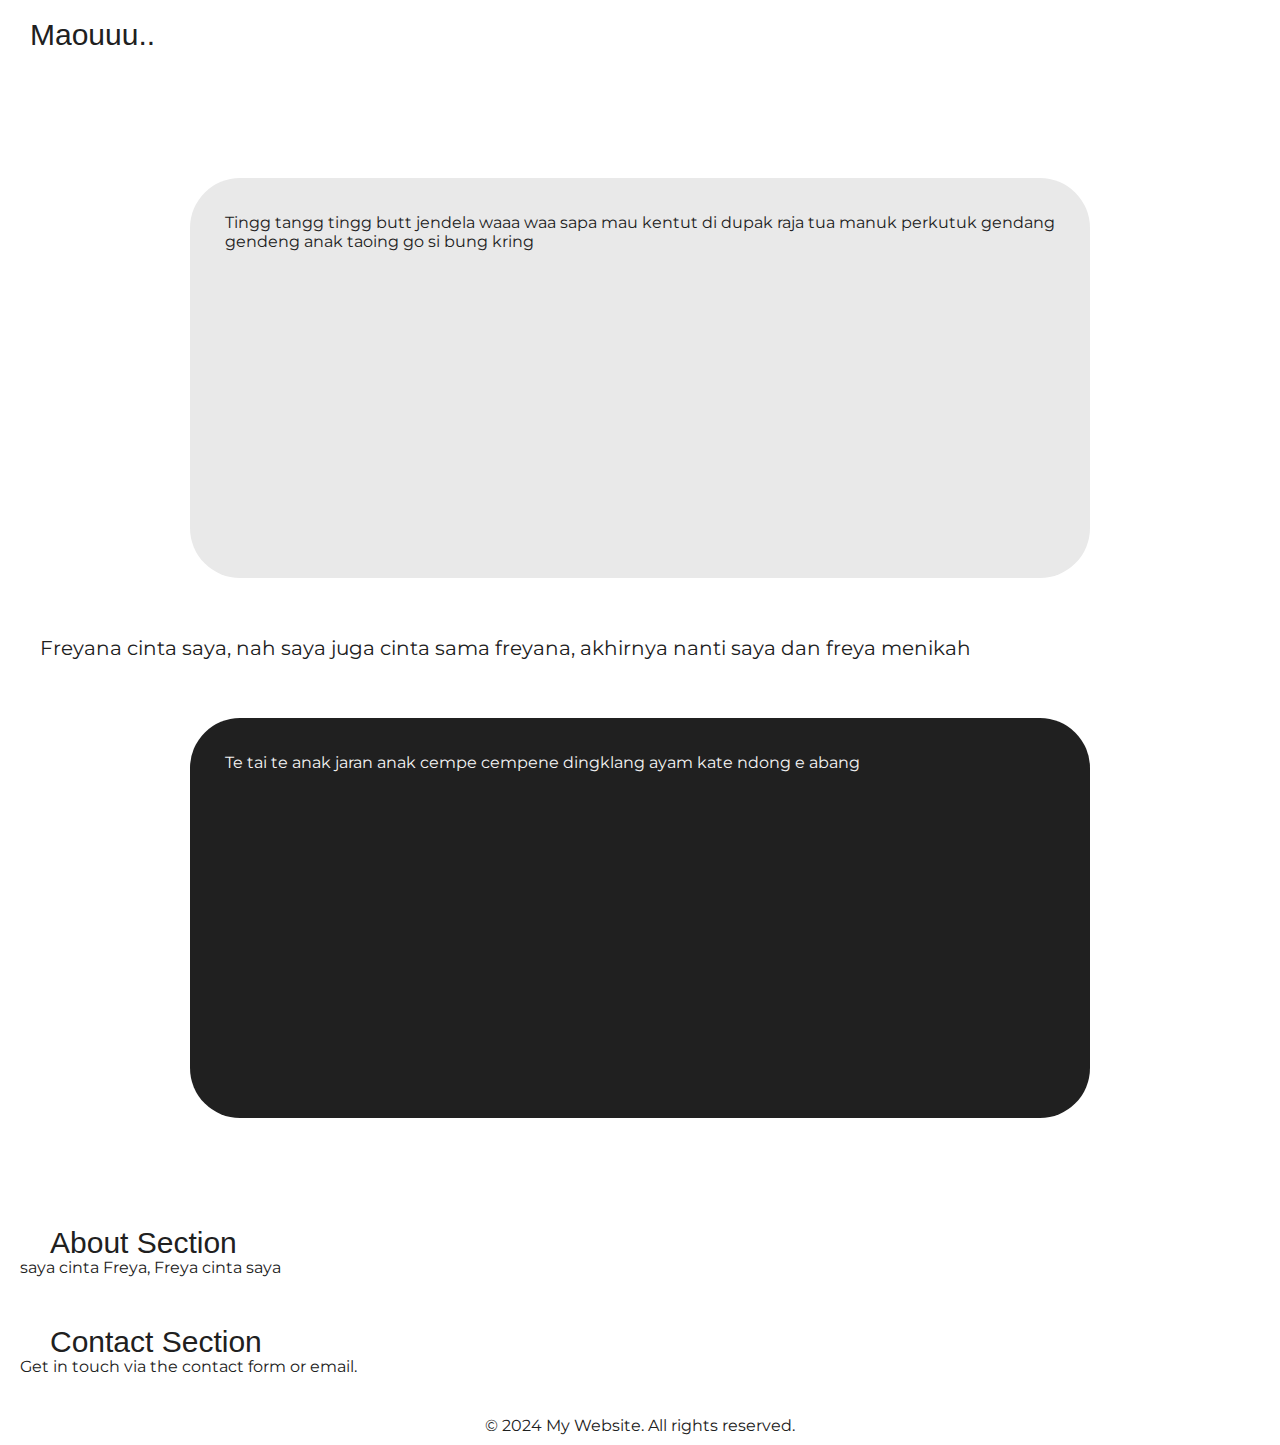
<file: index.html>
<!DOCTYPE html>
<html lang="en">
<head>
    <meta charset="UTF-8">
    <meta name="viewport" content="width=device-width, initial-scale=1.0">
    <title>My Website</title>
    <!-- Link ke stylesheet eksternal -->
    <link rel="stylesheet" href="styles.css">
    <!-- Google Fonts yang dikoreksi -->
    <link href="https://fonts.googleapis.com/css2?family=Montserrat:ital,wght@0,100..900;1,100..900&display=swap" rel="stylesheet">
    <style>
        body {
            font-family: 'Noto Sans KR', sans-serif;
        }
        header h1 {
            text-align: left;
            margin-left: 20px;
            padding-left: 10px;
            margin-top: 20px;
        }
        .rounded-rectangle {
    width: 95vw; /* 80% dari lebar layar */
    height: 50vh; /* 40% dari tinggi layar */
    background-color: #202020;
    border-radius: 50px;
    padding: 35px;
    margin: 60px auto; /* Centering the rectangle horizontally */
    box-shadow: 0 0px 0px rgba(0,0,0,0.0);
    color: #f4f4f4;
    max-width: 900px; /* Maksimal lebar 400px */
    max-height: 400px; /* Maksimal tinggi 300px */
}
    </style>
</head>
<body>
    <header>
        <h1>Maouuu..</h1>
    </header>

    <nav>
        <ul>
            <li><a href="#home"></a></li>
            <li><a href="#about"></a></li>
            <li><a href="#contact"></a></li>
        </ul>
    </nav>

    <section id="home">
        <h2></h2>
         <div class="rectangle">
            <p>Tingg tangg tingg butt jendela waaa waa sapa mau kentut di dupak raja tua manuk perkutuk gendang gendeng anak taoing go si bung kring</p>
        </div>
          <div class="paragraph">
           <p>Freyana cinta saya, nah saya juga cinta sama freyana, akhirnya nanti saya dan freya menikah</p>
          </div>
        <!-- Rounded Rectangle dalam section Home -->
        <div class="rounded-rectangle">
            <p>Te tai te anak jaran anak cempe cempene dingklang ayam kate ndong e abang</p>
        </div>
    </section>

    <section id="about">
        <h2>About Section</h2>
        <p>saya cinta Freya, Freya cinta saya</p>
    </section>

    <section id="contact">
        <h2>Contact Section</h2>
        <p>Get in touch via the contact form or email.</p>
    </section>

    <footer>
        <p>&copy; 2024 My Website. All rights reserved.</p>
    </footer>
</body>
</html>
</file>
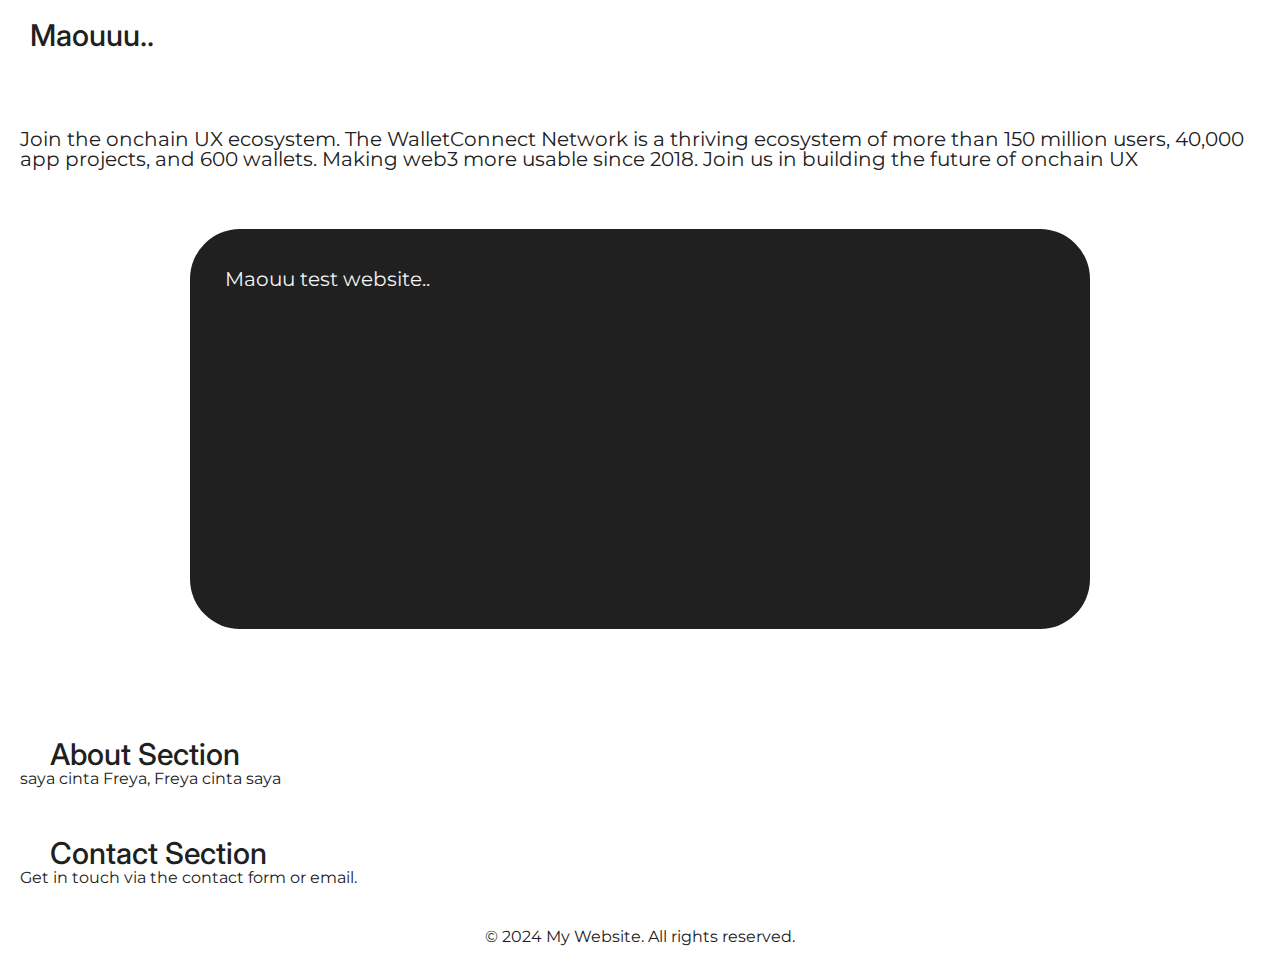
<file: indexx.html>
<!DOCTYPE html>
<html lang="en">
<head>
    <meta charset="UTF-8">
    <meta name="viewport" content="width=device-width, initial-scale=1.0">
    <title>My Website</title>
    <!-- Link ke stylesheet eksternal -->
    <link rel="stylesheet" href="styles.css">
    <!-- Google Fonts yang dikoreksi -->
    <link href="https://fonts.googleapis.com/css2?family=Inter:ital,opsz,wght@0,14..32,100..900;1,14..32,100..900&family=Noto+Sans+KR:wght@100..900&display=swap" rel="stylesheet">
    <link href="https://fonts.googleapis.com/css2?family=Montserrat:ital,wght@0,100..900;1,100..900&display=swap" rel="stylesheet">
    <style>
        body {
            font-family: 'Noto Sans KR', sans-serif;
        }
        header h1 {
            text-align: left;
            margin-left: 20px;
            padding-left: 10px;
            margin-top: 20px;
        }
        .rounded-rectangle {
    width: 95vw; /* 80% dari lebar layar */
    height: 50vh; /* 40% dari tinggi layar */
    background-color: #202020;
    border-radius: 50px;
    padding: 35px;
    margin: 60px auto; /* Centering the rectangle horizontally */
    box-shadow: 0 0px 0px rgba(0,0,0,0.0);
    color: #f4f4f4;
    max-width: 900px; /* Maksimal lebar 400px */
    max-height: 400px; /* Maksimal tinggi 300px */
}
        #home p {
            font-size: 20px; /* Ukuran font untuk paragraf */
            line-height: 1; /* Jarak antar baris */
            margin: 5px 0; /* Margin atas dan bawah */
            margin-left: 20;
       }
    </style>
</head>
<body>
    <header>
        <h1>Maouuu..</h1>
    </header>

    <nav>
        <ul>
            <li><a href="#home"></a></li>
            <li><a href="#about"></a></li>
            <li><a href="#contact"></a></li>
        </ul>
    </nav>

    <section id="home">
        <h2></h2>
        <p>Join the onchain UX ecosystem. The WalletConnect Network is a thriving ecosystem of more than 150 million users, 40,000 app projects, and 600 wallets. Making web3 more usable since 2018. Join us in building the future of onchain UX</p>

        <!-- Rounded Rectangle dalam section Home -->
        <div class="rounded-rectangle">
            <p>Maouu test website..</p>
        </div>
    </section>

    <section id="about">
        <h2>About Section</h2>
        <p>saya cinta Freya, Freya cinta saya</p>
    </section>

    <section id="contact">
        <h2>Contact Section</h2>
        <p>Get in touch via the contact form or email.</p>
    </section>

    <footer>
        <p>&copy; 2024 My Website. All rights reserved.</p>
    </footer>
</body>
</html>
</file>
<file: styles.css>
/* Reset some basic styling */
* {
    margin: 0;
    padding: 0;
    box-sizing: border-box;
}

/* Mengatur font Oxygen untuk judul */
header h1, section h2 {
    font-family: 'Inter', sans-serif;
    font-weight: 500;
    margin-left: 30px;
    font-size: 30px;
    line-height: 1;
}

/* Mengatur font Inter untuk deskripsi atau paragraf */
p {
    font-family: 'Montserrat', sans-serif;
    font-weight: 400;
}

/* Global Styles */
body {
    font-family: Arial, sans-serif;
    background-color: #FFFFFF; /* Cream background */
    color: #202020; /* Black text */
    margin: 0;
    padding: 0;
}

/* Header Styles */
header {
    background-color: #5e91d;
    color: #202020;
    margin-left: 0px;
    padding: 0px 0;
    text-align: left;
}

header h1 {
    margin-left: 20px;
    margin-top: 20px;
}

/* Navigation Styles */
nav {
    background-color: #5e91d;
    padding: 10px 0;
}

nav ul {
    list-style-type: none;
    margin: 0;
    padding: 0;
    text-align: left;
}

nav ul li {
    display: inline;
    margin-right: 15px;
}

nav ul li a {
    text-decoration: none;
    color: #202020;
    font-weight: bold;
}

nav ul li a:hover {
    text-decoration: underline;
}

/* Section Styles */
section {
    padding: 20px;
    margin: 10px 0;
}

/* Footer Styles */
footer {
    background-color: #5e91d;
    color: #202020;
    text-align: center;
    padding: 10px 0;
}
.rectangle {
width: 95vw; /* 80% dari lebar layar */
    height: 50vh; /* 40% dari tinggi layar */
    background-color: #E9E9E9;
    border-radius: 50px;
    padding: 35px;
    margin: 60px auto; /* Centering the rectangle horizontally */
    box-shadow: 0 0px 0px rgba(0,0,0,0.0);
    color: #202020;
    max-width: 900px; /* Maksimal lebar 400px */
    max-height: 400px; /* Maksimal tinggi 300px */}
/* Ubah warna saat hover */
.rectangle:hover {
    background-color: #ff784e;
}
.paragraph p {
            font-size: 20px; /* Ukuran font untuk paragraf */
            line-height: 1; /* Jarak antar baris */
            margin: 5px; /* Margin atas dan bawah */
            margin-left: 20px;
       }
/* Responsive Design */
@media only screen and (max-width: 600px) {
    nav ul li {
        display: block;
        margin: 5px 0;
    }

    section {
        padding: 15px;
        margin: 5px 0;
    }

    header h1, footer {
        font-size: 1.5em;
    }
}
</file>
